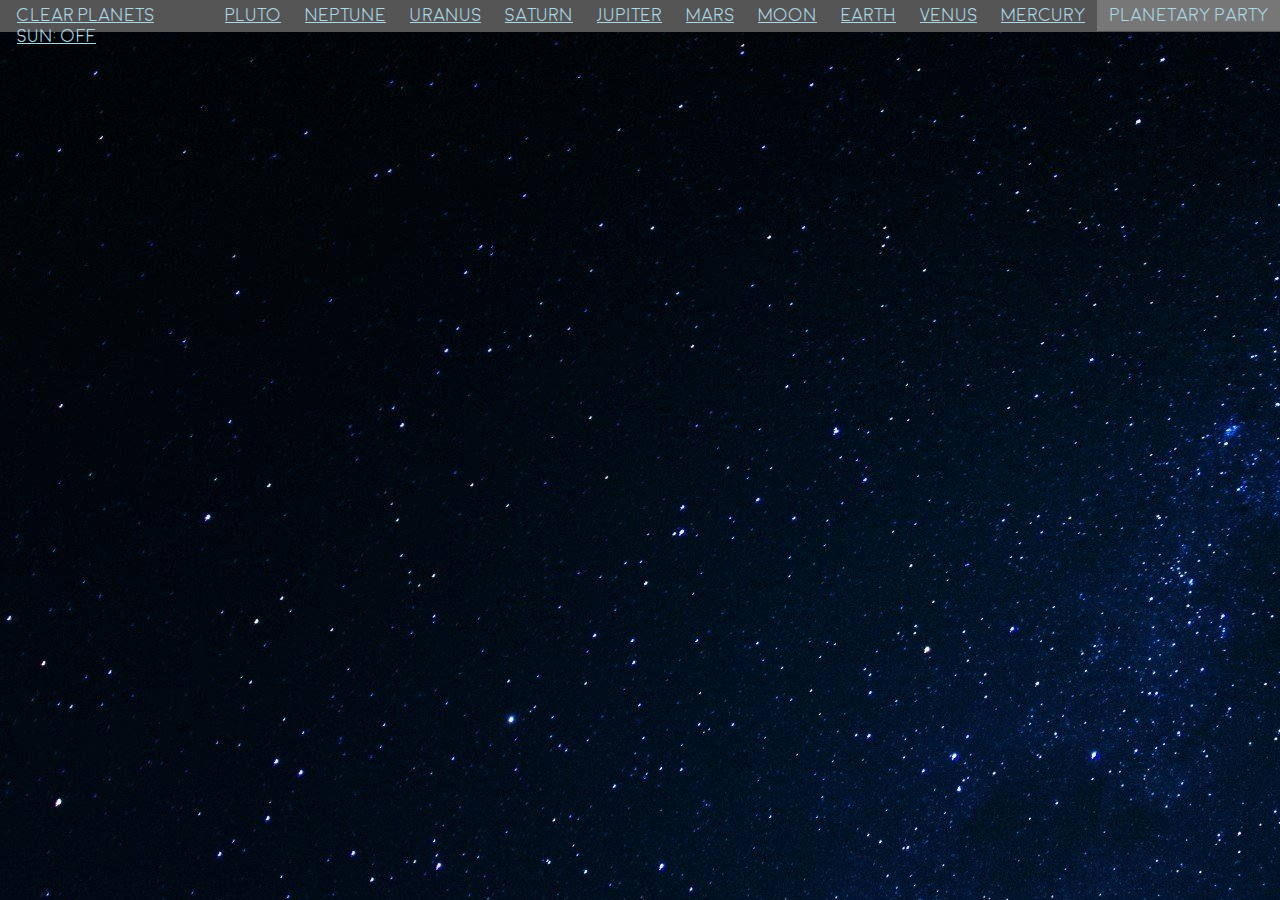
<file: static/index.html>
<!DOCTYPE html>
<html>
  <head>
    <title>Object Dance Party</title>
    <link rel="stylesheet" type="text/css" href="styles.css" />
    <script src="jquery.js"></script>
    <script src="src/dancer.js"></script>
    <script src="src/blinkyDancer.js"></script>
    <script src="src/movingBall.js"></script>
    <script src="src/ChaosBall.js"></script>
    <script src="src/gravityBall.js"></script>
    <script src="src/planets/jupiter.js"></script>
    <script src="src/planets/mars.js"></script>
    <script src="src/planets/mercury.js"></script>
    <script src="src/planets/moon.js"></script>
    <script src="src/planets/neptune.js"></script>
    <script src="src/planets/pluto.js"></script>
    <script src="src/planets/saturn.js"></script>
    <script src="src/planets/uranus.js"></script>
    <script src="src/planets/venus.js"></script>
  </head>
  <body>
    <div class="topbar">
      <a class="title">planetary party</a>
      <a href="#" class="addDancerButton" data-dancer-maker-function-name="MercuryBall">Mercury</a> 
      <a href="#" class="addDancerButton" data-dancer-maker-function-name="VenusBall">Venus</a>
      <a href="#" class="addDancerButton" data-dancer-maker-function-name="GravityBall">Earth</a>
      <a href="#" class="addDancerButton" data-dancer-maker-function-name="MoonBall">Moon</a>
      <a href="#" class="addDancerButton" data-dancer-maker-function-name="MarsBall">Mars</a>
      <a href="#" class="addDancerButton" data-dancer-maker-function-name="JupiterBall">Jupiter</a>
      <a href="#" class="addDancerButton" data-dancer-maker-function-name="SaturnBall">Saturn</a>
      <a href="#" class="addDancerButton" data-dancer-maker-function-name="UranusBall">Uranus</a>
      <a href="#" class="addDancerButton" data-dancer-maker-function-name="NeptuneBall">Neptune</a>
      <a href="#" class="addDancerButton" data-dancer-maker-function-name="PlutoBall">Pluto</a>
      <a href="#" class="right-items" id="clear-planets">Clear Planets</a>
      <a href="#" class="right-items" id="add-sun">Sun: OFF</a>
    </div>
    <div id="the-sun"></div>

  </body>
    <script src="src/init.js"></script>
</html>
</file>
<file: static/styles.css>
@font-face {
    font-family: moon;
    src: url(Moon_Light.otf);
}

body, html{
  height:100%;
}
body{
  margin: 0px;
  background-image: url('background.jpg');
  font-size: 18px;
}
body, a:link, a:visited, a:active{
  color: lightblue;
  font-family: moon;
}
.right-items {
  margin-top: 20px;
  padding-left: 17px;
  position: relative;
  top: 5px;
}
.title, .addDancerButton{
  padding:5px 12px;
  float:right;
}
.topbar{
  height:32px;
  background-color: #555;
}
.title{
  background-color: #777;
}
.dancer{
  width: 50px;
  height: 50px;
  position:absolute;
}
#the-sun {
  display:none;
  height: 120px;
  width: 120px;
  background-image: url('planet_img/sun.png');
  margin: auto;
  position: absolute;
  top: 0; left: 0; bottom: 0; right: 0;
}
</file>
